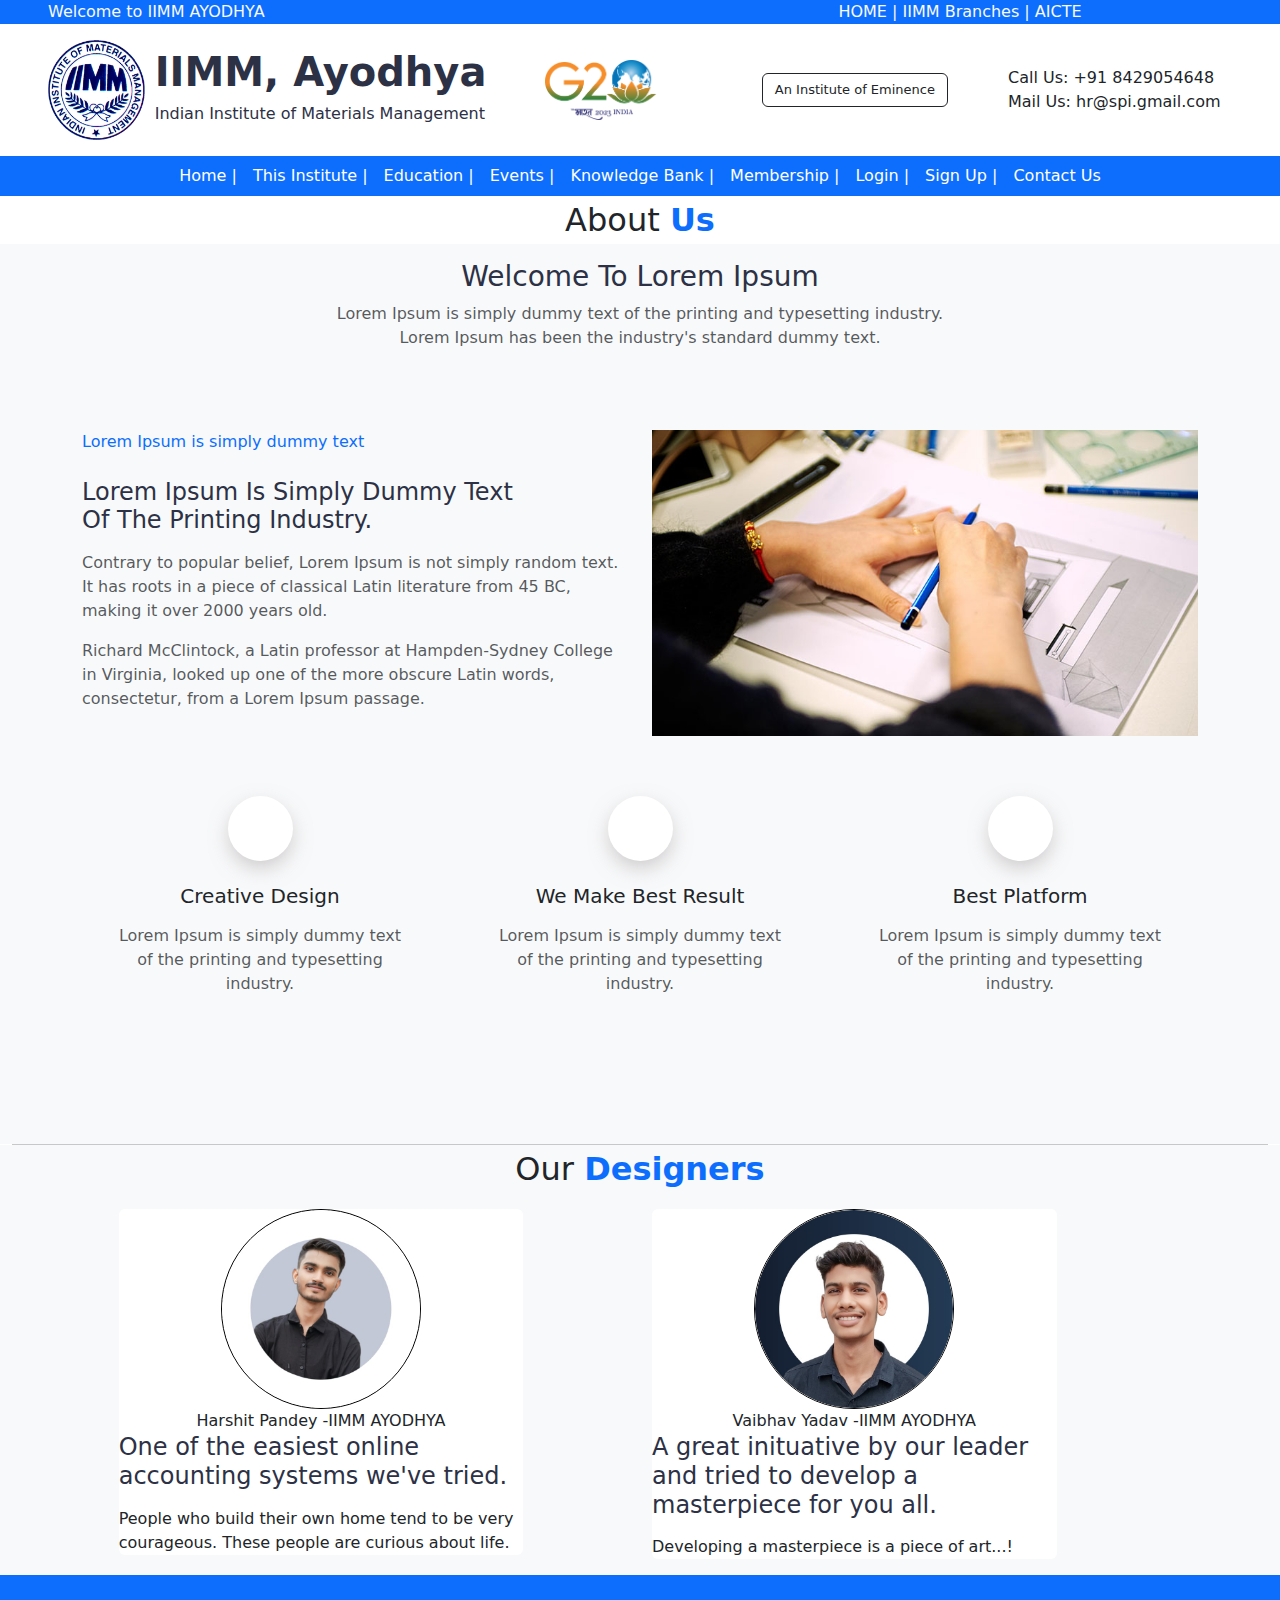
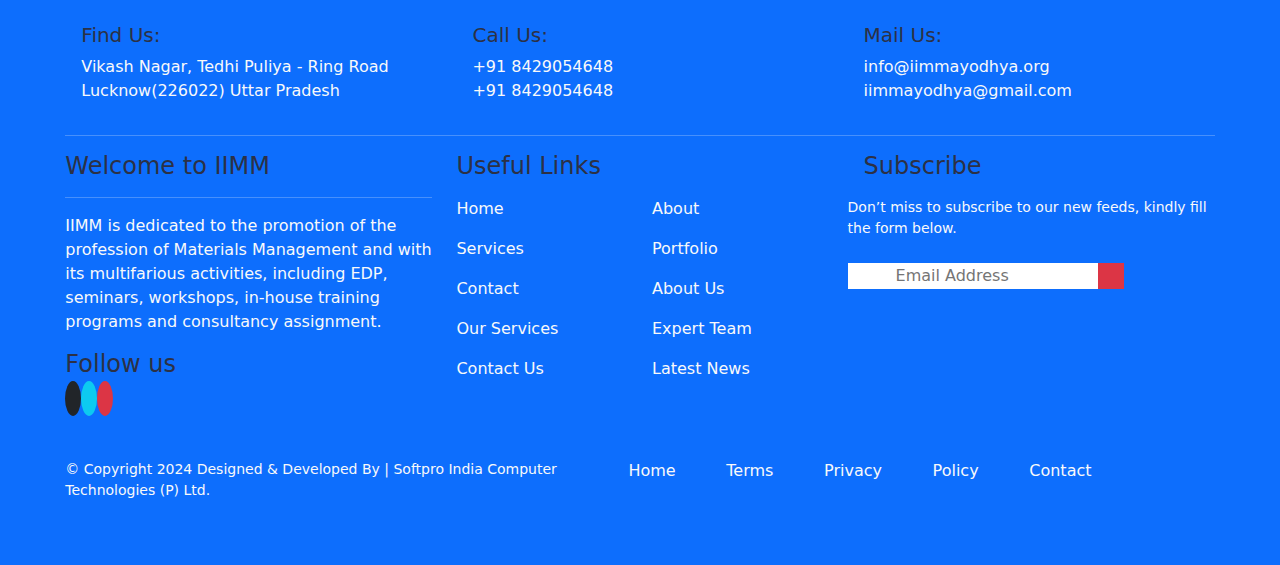
<file: about.html>
<!DOCTYPE html>
<html lang="en">
  <head>
    <meta charset="UTF-8" />
    <meta name="viewport" content="width=device-width, initial-scale=1.0" />
    <title>IIMM, Ayodhya || About</title>
    <link
      rel="shortcut icon"
      href="images/Logo-IIMM-1.png"
      type="image/x-icon"
    />
    <link href="css/bootstrap.css" rel="stylesheet" />
    <script src="js/bootstrap.bundle.js"></script>
    <!-- <link rel="stylesheet" type="text/css" href="css/style.css" /> -->
    
    <link
      rel="stylesheet"
      href="https://cdnjs.cloudflare.com/ajax/libs/font-awesome/6.6.0/css/all.min.css"
      integrity="sha512-Kc323vGBEqzTmouAECnVceyQqyqdsSiqLQISBL29aUW4U/M7pSPA/gEUZQqv1cwx4OnYxTxve5UMg5GT6L4JJg=="
      crossorigin="anonymous"
      referrerpolicy="no-referrer"
    />
    
    <style>
        h1, h2, h3, h4, h5, h6 {
          color: #2c3145;
      }
      a, a:hover, a:focus, a:active {
          text-decoration: none;
          outline: none;
      }
      ul {
          margin: 0;
          padding: 0;
          list-style: none;
      }
      
      .section_all {
          position: relative;
      /* <!--    padding-top: 30px;--> */
          padding-bottom: 80px;
          min-height: 100vh;
      }
      .section-title {
          font-weight: 700;
          text-transform: capitalize;
          letter-spacing: 1px;
      }
      
      .section-subtitle {
          letter-spacing: 0.4px;
          line-height: 28px;
          max-width: 550px;
      }
      
      .section-title-border {
          background-color: #000;
          height: 1 3px;
          width: 44px;
      }
      
      .section-title-border-white {
          background-color: #fff;
          height: 2px;
          width: 100px;
      }
      .text_custom {
          color: #00bd2a;
      }
      
      .about_icon i {
          font-size: 22px;
          height: 65px;
          width: 65px;
          line-height: 65px;
          display: inline-block;
          background: #fff;
          border-radius: 35px;
          color: #00bd2a;
          box-shadow: 0 8px 20px -2px rgba(158, 152, 153, 0.5);
      }
      
      .about_header_main .about_heading {
          max-width: 450px;
          font-size: 24px;
      }
      
      .about_icon span {
          position: relative;
          top: -10px;
      }
      
      .about_content_box_all {
          padding: 28px;
      }
      
      </style>
      

  </head>
  <body>
    <div class="container-fluid">
      <!-- header start -->
      <div class="row bg-primary text-light">
        <div class="col-sm-6 ps-5">Welcome to IIMM AYODHYA</div>
        <div class="col-sm-6 text-center">HOME | IIMM Branches | AICTE</div>
      </div>
      <!-- header end -->

      <!-- About and Name part start -->
      <div class="row align-items-center">
        <div class="col-sm-1 my-3 ps-5">
          <img src="images/Logo-IIMM-1.png" alt="logo" srcset="" height="100" />
        </div>
        <div class="col-sm-4 text-start mx-auto py-2 ps-5">
          <h1 style="font-weight: 700">IIMM, Ayodhya</h1>
          <h6>Indian Institute of Materials Management</h6>
        </div>
        <div class="col-sm-2 text-start">
          <img src="images/g20-logo.png" alt="G20" srcset="" height="60" />
        </div>
        <div class="col-sm-2 text-end">
          <button class="btn btn-outline-dark" style="font-size: small">
            <i class="fa-solid fa-award"></i> An Institute of Eminence
          </button>
        </div>
        <div class="col-sm-3 mx-auto ps-5">
          <span><i class="fa-solid fa-phone fa-bounce"></i> Call Us: +91 8429054648</span> <br />
          <span><i class="fa-solid fa-envelope fa-shake"></i> Mail Us: hr@spi.gmail.com</span>
        </div>
      </div>
      <!-- About and Name part End -->

      <!-- Navbar Start -->
      <div class="row">
        <div class="col-sm-12 p-0">
          <nav class="navbar p-0 navbar-expand-lg bg-body-tertiary">
            <div class="container-fluid bg-primary">
              <button
                class="navbar-toggler"
                type="button"
                data-bs-toggle="collapse"
                data-bs-target="#navbarNav"
                aria-controls="navbarNavAltMarkup"
                aria-expanded="false"
                aria-label="Toggle navigation"
              >
                <span class="navbar-toggler-icon"></span>
              </button>
              <div class="collapse navbar-collapse" id="navbarNav">
                <ul class="navbar-nav mx-auto">
                  <li class="nav-item">
                    <a
                      class="nav-link active text-white"
                      aria-current="page"
                      href="index.html"
                      >Home |</a
                    >
                  </li>
                  <li class="nav-ite">
                    <a class="nav-link active text-white" href="about.html"
                      >This Institute |</a
                    >
                  </li>
                  <li class="nav-item">
                    <a class="nav-link text-white" href="#">Education |</a>
                  </li>
                  <li class="nav-item">
                    <a class="nav-link text-white" href="#">Events |</a>
                  </li>
                  <li class="nav-item">
                    <a class="nav-link text-white" href="#">Knowledge Bank |</a>
                  </li>
                  <li class="nav-item">
                    <a class="nav-link text-white" href="#">Membership |</a>
                  </li>
                  <li class="nav-item">
                    <a class="nav-link text-white" href="login.html">Login |</a>
                  </li>
                  <li class="nav-item">
                    <a class="nav-link text-white" href="signup.html">Sign Up |</a>
                  </li>
                  <li class="nav-item">
                    <a class="nav-link text-white" href="contact.html">Contact Us </a>
                  </li>
                </ul>
              </div>
            </div>
          </nav>
        </div>
      </div>
      <!-- Navbar End -->

      <!-- About Section Start -->
      <div class="row">
        <div class="text-center fs-2">About <b class="text-primary">Us <i class="fa-solid fa-circle-info"></i></b></div>
        
        <section class="section_all bg-light" id="about">
                    <div class="container">
                        <div class="row mt-3">
                            <div class="col-lg-12">
                                <div class="section_title_all text-center">
                                    <h3 class="font-weight-bold">Welcome To <span class="text-custom">Lorem Ipsum</span></h3>
                                    <p class="section_subtitle mx-auto text-muted">Lorem Ipsum is simply dummy text of the printing and typesetting industry. <br/>Lorem Ipsum has been the industry's standard dummy text.</p>
                                    <div class="">
                                        <i class=""></i>
                                    </div>
                                </div>
                            </div>
                        </div>
        
                        <div class="row vertical_content_manage mt-5">
                            <div class="col-lg-6">
                                <div class="about_header_main mt-3">
                                    <div class="about_icon_box">
                                        <p class="text_custom text-primary font-weight-bold">Lorem Ipsum is simply dummy text</p>
                                    </div>
                                    <h4 class="about_heading text-capitalize font-weight-bold mt-4">Lorem Ipsum is simply dummy text of the printing industry.</h4>
                                    <p class="text-muted mt-3">Contrary to popular belief, Lorem Ipsum is not simply random text. It has roots in a piece of classical Latin literature from 45 BC, making it over 2000 years old.</p>
        
                                    <p class="text-muted mt-3"> Richard McClintock, a Latin professor at Hampden-Sydney College in Virginia, looked up one of the more obscure Latin words, consectetur, from a Lorem Ipsum passage.</p>
                                </div>
                            </div>
                            <div class="col-lg-6">
                                <div class="img_about mt-3">
                                    <img src="images/About-us.jpg" alt="" class="img-fluid mx-auto d-block">
                                </div>
                            </div>
                        </div>
        
                        <div class="row mt-3">
                            <div class="col-lg-4">
                                <div class="about_content_box_all mt-3">
                                    <div class="about_detail text-center">
                                        <div class="about_icon">
                                            <i class="fas fa-pencil-alt text-primary"></i>
                                        </div>
                                        <h5 class="text-dark text-capitalize mt-3 font-weight-bold">Creative Design</h5>
                                        <p class="edu_desc mt-3 mb-0 text-muted">Lorem Ipsum is simply dummy text of the printing and typesetting industry. </p>
                                    </div>
                                </div>
                            </div>
        
                            <div class="col-lg-4">
                                <div class="about_content_box_all mt-3">
                                    <div class="about_detail text-center">
                                        <div class="about_icon">
                                            <i class="fab fa-angellist text-primary"></i>
                                        </div>
                                        <h5 class="text-dark text-capitalize mt-3 font-weight-bold">We make Best Result</h5>
                                        <p class="edu_desc mb-0 mt-3 text-muted">Lorem Ipsum is simply dummy text of the printing and typesetting industry. </p>
                                    </div>
                                </div>
                            </div>
        
                            <div class="col-lg-4">
                                <div class="about_content_box_all mt-3">
                                    <div class="about_detail text-center">
                                        <div class="about_icon">
                                            <i class="fas fa-paper-plane text-primary"></i>
                                        </div>
                                        <h5 class="text-dark text-capitalize mt-3 font-weight-bold">best platform </h5>
                                        <p class="edu_desc mb-0 mt-3 text-muted">Lorem Ipsum is simply dummy text of the printing and typesetting industry. </p>
                                    </div>
                                </div>
                            </div>
                        </div>
                    </div>
                </section>
        </div>
        <hr class="p-0 m-0">
        <!--Start Card -->
            <div class="row bg-light">
                <div class="col-sm-12 text-center"><span class="fs-2">Our <b class="text-primary">Designers</b></span></div>
                <div class="col-sm-10 my-3 mx-auto">
                <div class="row">
                <div class="col-sm-6">
            <div class="owl-item active" style="width: 404.667px; margin-right: 10px;">
                <div class="card border-0">
                    <i class="fa fa-quote-right"></i>
                    <div class="client-info text-center">
                        <img src="images/propic1.png" style="max-height:200px;max-width:200px;border-radius:50%; border:1px solid black;" alt="" class="img-fluid">
                        <div class="testionial-author">Harshit Pandey -IIMM AYODHYA</div>
                    </div>
                    <div class="card-title">
                        <h4>One of the easiest online accounting systems we've tried.</h4>
                    </div>
        
                    <div class="card-text">
                        People who build their own home tend to be very courageous. These people are curious about life.
                    </div>
                </div>
            </div>
            </div>
                <!-- Card 2 Start-->
            <div class="col-sm-6">
            <div class="owl-item active" style="width: 404.667px; margin-right: 10px;">
                <div class="card border-0">
                    <i class="fa fa-quote-right"></i>
                    <div class="client-info text-center">
                        <img src="images/vydv.jpg" style="max-height:200px;max-width:200px;  border-radius:50%; border:1px solid black;" alt="" class="img-fluid">
                        <div class="testionial-author">Vaibhav Yadav -IIMM AYODHYA</div>
                    </div>
                    <div class="card-title">
                        <h4>A great inituative by our leader and tried to develop a masterpiece for you all. </h4>
                    </div>
        
                    <div class="card-text">
                        Developing a masterpiece is a piece of art...!
                    </div>
                </div>
                </div>
                   </div>
               </div>
            </div>
                <!-- Card 2 End-->
        </div>
        <!--End Card -->
      <!-- About Section End -->
    

      <!-- Footer Start -->
      <div class="row bg-primary text-light py-5">
        <div class="col-sm-11 mx-auto">
          <div class="row">
            <div class="col-sm-4 d-flex">
              <i class="fa-solid fa-location-dot fs-1 px-2"></i>
              <div>
                <h5>Find Us:</h5>
                <p>
                  Vikash Nagar, Tedhi Puliya - Ring Road Lucknow(226022) Uttar
                  Pradesh
                </p>
              </div>
            </div>

            <div class="col-sm-4 d-flex">
              <i class="fa fa-phone fs-1 px-2"></i>
              <div>
                <h5>Call Us:</h5>
                <p class="my-0">+91 8429054648</p>
                <p class="my-0">+91 8429054648</p>
              </div>
            </div>

            <div class="col-sm-4 d-flex">
              <i class="fa fa-envelope-open fs-1 px-2"></i>
              <div>
                <h5>Mail Us:</h5>
                <p class="my-0">info@iimmayodhya.org</p>
                <p class="my-0">iimmayodhya@gmail.com</p>
              </div>
            </div>
          </div>
          <hr class="hr" />

          <div class="row">
            <div class="col-sm-4">
              <h4>Welcome to IIMM</h4>
              <hr />
              <p class="text-justify">
                IIMM is dedicated to the promotion of the profession of
                Materials Management and with its multifarious activities,
                including EDP, seminars, workshops, in-house training programs
                and consultancy assignment.
              </p>

              <h4>Follow us</h4>
              <i class="fa-brands fa-facebook rounded-circle bg-dark p-2"></i>
              <i class="fa-brands fa-twitter rounded-circle bg-info p-2"></i>
              <i class="fa-brands fa-google rounded-circle bg-danger p-2"></i>
            </div>

            <div class="col-sm-4">
              <h4>Useful Links</h4>
              <div class="row">
                <div class="col-sm-6">
                  <ul class="list-unstyled">
                    <li class="py-2">
                      <a href="#" class="text-light">Home</a>
                    </li>
                    <li class="py-2">
                      <a href="#" class="text-light">Services</a>
                    </li>
                    <li class="py-2">
                      <a href="#" class="text-light">Contact</a>
                    </li>
                    <li class="py-2">
                      <a href="#" class="text-light">Our Services</a>
                    </li>
                    <li class="py-2">
                      <a href="#" class="text-light">Contact Us</a>
                    </li>
                  </ul>
                </div>
                <div class="col-sm-6">
                  <ul class="list-unstyled">
                    <li class="py-2">
                      <a href="#" class="text-light">About</a>
                    </li>
                    <li class="py-2">
                      <a href="#" class="text-light">Portfolio</a>
                    </li>
                    <li class="py-2">
                      <a href="#" class="text-light">About Us</a>
                    </li>
                    <li class="py-2">
                      <a href="#" class="text-light">Expert Team</a>
                    </li>
                    <li class="py-2">
                      <a href="#" class="text-light">Latest News</a>
                    </li>
                  </ul>
                </div>
              </div>
            </div>

            <div class="col-sm-4">
              <h4 class="ps-3">Subscribe</h4>
              <p class="small py-2">
                Don’t miss to subscribe to our new feeds, kindly fill the form
                below.
              </p>
              <div class="d-flex">
                <input
                  type="text"
                  class="rounded-0 border border-0 ps-5"
                  placeholder="Email Address"
                />
                <button class="btn btn-danger rounded-0">
                  <i class="fa-brands fa-telegram"></i>
                </button>
              </div>
            </div>
          </div>

          <div class="row pt-5">
            <div class="col-sm-11">
              <div class="row">
                <div class="col-sm-6">
                  <p class="small">
                    © Copyright 2024 Designed & Developed By | Softpro India
                    Computer Technologies (P) Ltd.
                  </p>
                </div>
                <div class="col-sm-6">
                  <ul class="d-flex list-unstyled justify-content-around">
                    <li><a href="#" class="text-light">Home</a></li>
                    <li><a href="#" class="text-light">Terms</a></li>
                    <li><a href="#" class="text-light">Privacy</a></li>
                    <li><a href="#" class="text-light">Policy</a></li>
                    <li><a href="#" class="text-light">Contact</a></li>
                  </ul>
                </div>
              </div>
            </div>
          </div>
        </div>
      </div>
      <!-- Footer End -->
      
    
    </div>
      <script src="js/script.js"></script>
  </body>
</html>
</file>
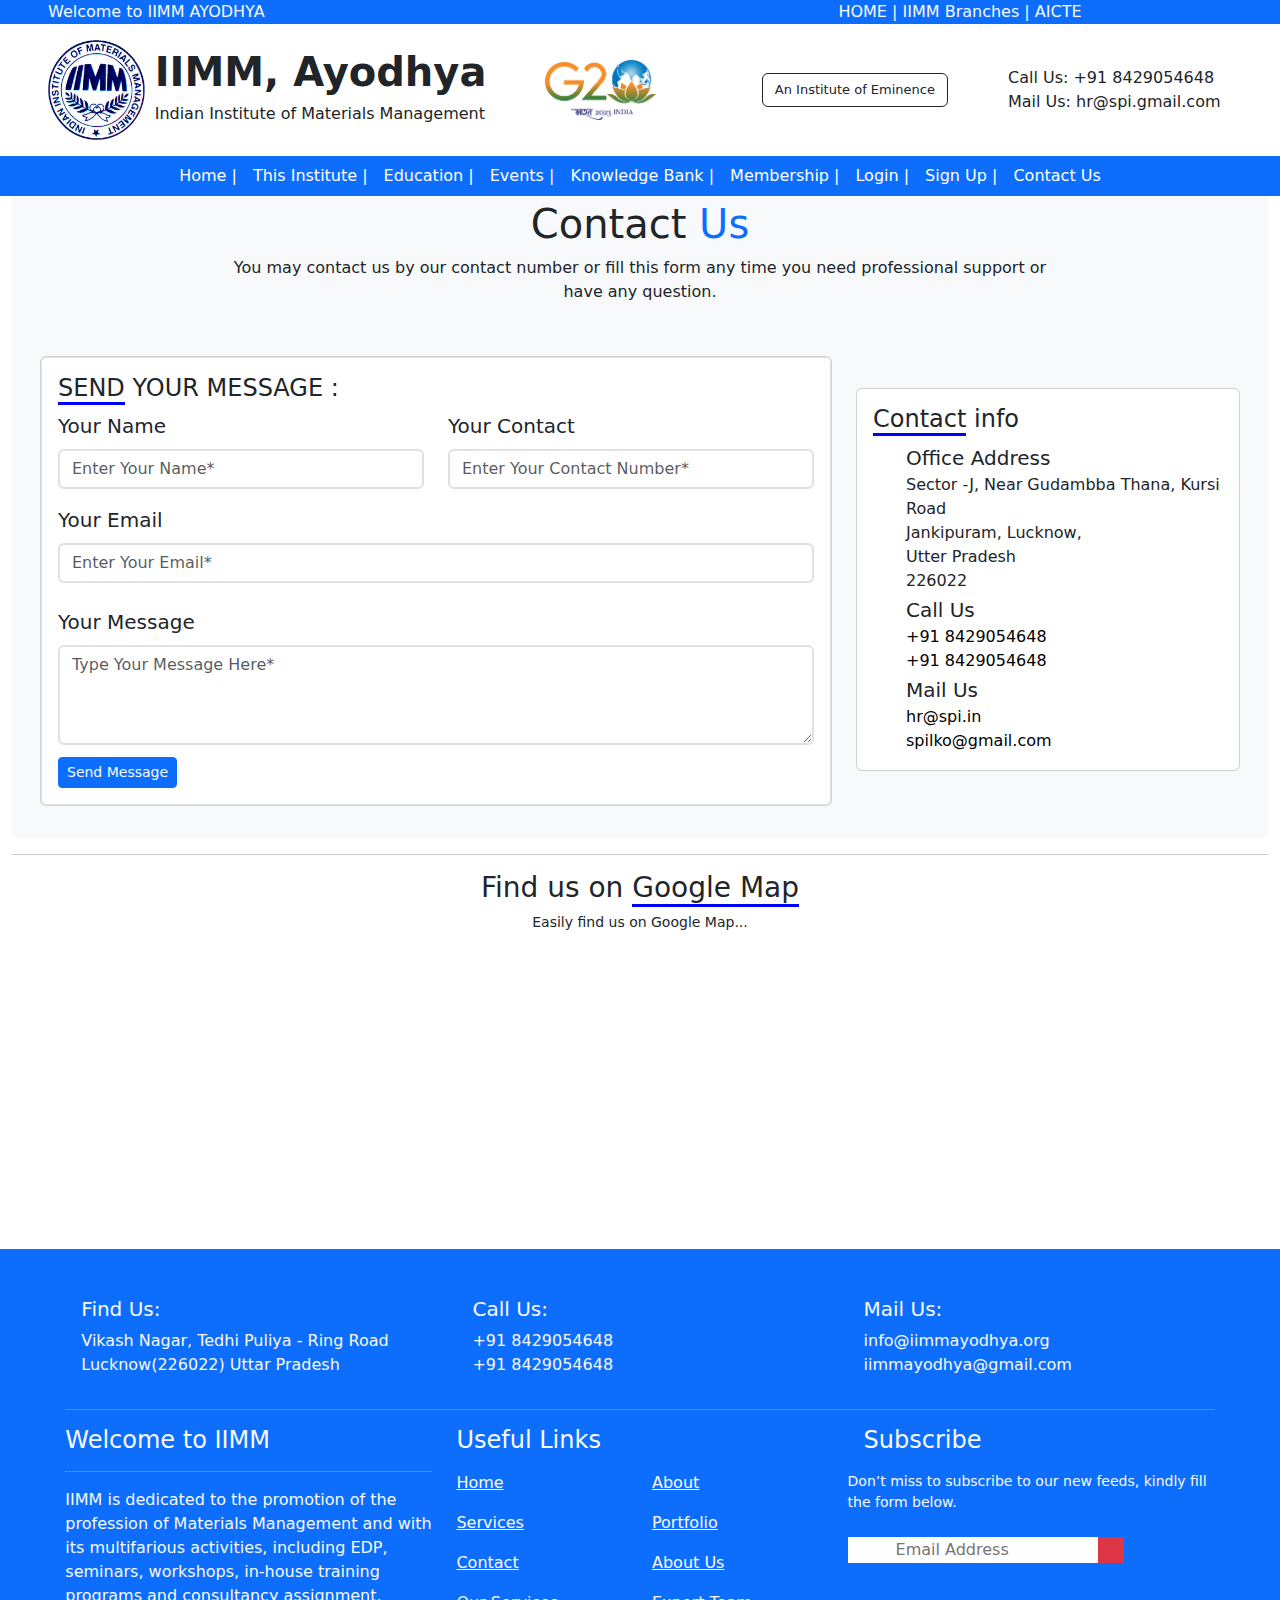
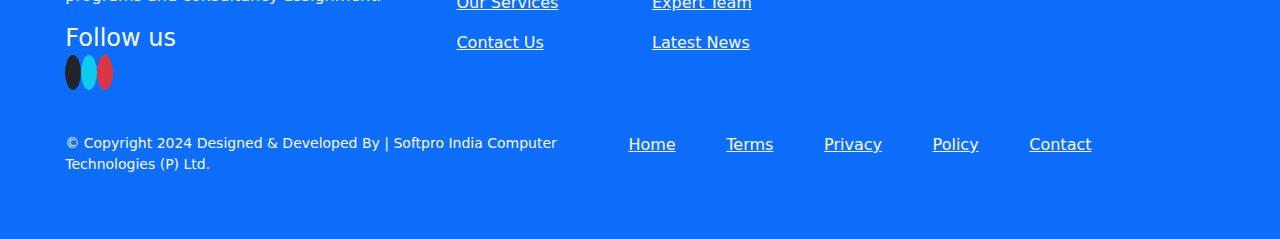
<file: contact.html>
<!DOCTYPE html>
<html lang="en">
  <head>
    <meta charset="UTF-8" />
    <meta name="viewport" content="width=device-width, initial-scale=1.0" />
    <title>IIMM, Ayodhya || Contact</title>
    <link
      rel="shortcut icon"
      href="images/Logo-IIMM-1.png"
      type="image/x-icon"
    />
    <link href="css/bootstrap.css" rel="stylesheet" />
    <script src="js/bootstrap.bundle.js"></script>
    <!-- <link rel="stylesheet" type="text/css" href="css/style.css" /> -->
    
    <link
      rel="stylesheet"
      href="https://cdnjs.cloudflare.com/ajax/libs/font-awesome/6.6.0/css/all.min.css"
      integrity="sha512-Kc323vGBEqzTmouAECnVceyQqyqdsSiqLQISBL29aUW4U/M7pSPA/gEUZQqv1cwx4OnYxTxve5UMg5GT6L4JJg=="
      crossorigin="anonymous"
      referrerpolicy="no-referrer"
    />
    <style>
        .icon{
        color:black;
        transition-duration:1s;
        }
        .icon:hover{
        color:#d50000;
        transform: translateY(15px);
        transition: all 1s;
        }
        .icon1{
        margin-left:10px;
        margin-right:20px;
        }
    </style>
  </head>
  <body>
    <div class="container-fluid">
      <!-- header start -->
      <div class="row bg-primary text-light">
        <div class="col-sm-6 ps-5">Welcome to IIMM AYODHYA</div>
        <div class="col-sm-6 text-center">HOME | IIMM Branches | AICTE</div>
      </div>
      <!-- header end -->

      <!-- About and Name part start -->
      <div class="row align-items-center">
        <div class="col-sm-1 my-3 ps-5">
          <img src="images/Logo-IIMM-1.png" alt="logo" srcset="" height="100" />
        </div>
        <div class="col-sm-4 text-start mx-auto py-2 ps-5">
          <h1 style="font-weight: 700">IIMM, Ayodhya</h1>
          <h6>Indian Institute of Materials Management</h6>
        </div>
        <div class="col-sm-2 text-start">
          <img src="images/g20-logo.png" alt="G20" srcset="" height="60" />
        </div>
        <div class="col-sm-2 text-end">
          <button class="btn btn-outline-dark" style="font-size: small">
            <i class="fa-solid fa-award"></i> An Institute of Eminence
          </button>
        </div>
        <div class="col-sm-3 mx-auto ps-5">
          <span><i class="fa-solid fa-phone fa-bounce"></i> Call Us: +91 8429054648</span> <br />
          <span><i class="fa-solid fa-envelope fa-shake"></i> Mail Us: hr@spi.gmail.com</span>
        </div>
      </div>
      <!-- About and Name part End -->

      <!-- Navbar Start -->
      <div class="row">
        <div class="col-sm-12 p-0">
          <nav class="navbar p-0 navbar-expand-lg bg-body-tertiary">
            <div class="container-fluid bg-primary">
              <button
                class="navbar-toggler"
                type="button"
                data-bs-toggle="collapse"
                data-bs-target="#navbarNav"
                aria-controls="navbarNavAltMarkup"
                aria-expanded="false"
                aria-label="Toggle navigation"
              >
                <span class="navbar-toggler-icon"></span>
              </button>
              <div class="collapse navbar-collapse" id="navbarNav">
                <ul class="navbar-nav mx-auto">
                  <li class="nav-item">
                    <a
                      class="nav-link active text-white"
                      aria-current="page"
                      href="index.html"
                      >Home |</a
                    >
                  </li>
                  <li class="nav-ite">
                    <a class="nav-link active text-white" href="about.html"
                      >This Institute |</a
                    >
                  </li>
                  <li class="nav-item">
                    <a class="nav-link text-white" href="#">Education |</a>
                  </li>
                  <li class="nav-item">
                    <a class="nav-link text-white" href="#">Events |</a>
                  </li>
                  <li class="nav-item">
                    <a class="nav-link text-white" href="#">Knowledge Bank |</a>
                  </li>
                  <li class="nav-item">
                    <a class="nav-link text-white" href="#">Membership |</a>
                  </li>
                  <li class="nav-item">
                    <a class="nav-link text-white" href="login.html">Login |</a>
                  </li>
                  <li class="nav-item">
                    <a class="nav-link text-white" href="signup.html">Sign Up |</a>
                  </li>
                  <li class="nav-item">
                    <a class="nav-link text-white" href="contact.html">Contact Us </a>
                  </li>
                </ul>
              </div>
            </div>
          </nav>
        </div>
      </div>
      <!-- Navbar End -->

          <!-- Heading Start -->
    <div class="container-fluid">
        <div class="row p-1 bg-light">
                    <div class="col-lg-12">
                        <h1 class="text-center">Contact <span class="text-primary">Us<i class="fa-solid fa-location-dot"></i></span></h1>
                        <p class="text-center">You may contact us by our contact number or fill this form any time you need professional support or<br> have any question.</p>
                    </div>
        </div>
        <!-- Heading End -->
        <!-- Contact Form Start -->
        <div class="row bg-light p-3">
            <div class="col-sm-6 col-md-6 col-lg-8 mb-3 my-3">
                <div class="card">
          <div class="card-body form-control">
              <h4 class="card-title txt-mycolor"><span style="border-bottom: 3px solid blue;">SEND</span> YOUR MESSAGE :</h4>
                <form method="post">
                   
                <div class="row">
                    <div class="col-sm">
                        <label for="a1" class="form-label fs-5">Your Name</label>
                        <input type="text" name="name" id="a1" class="form-control border  border-2" title="Enter Your Name(Only valid name acceptable.)" required placeholder="Enter Your Name*"/>
                    </div>
                     <div class="col-sm ">
                        <label for="a2" class="form-label fs-5" >Your Contact</label>
                        <input type="number" name="mobile" id="a2" title="Your Valid Number" required placeholder="Enter Your Contact Number*" class="form-control border border-2"/>
                     </div>
                </div>
                <div class="row my-3">
                    <div class="col-sm ">
                    <label for="a3" class="form-label fs-5" >Your Email</label>
                    <input type="email" name="email" id="a3" title="Your Valid Email" required placeholder="Enter Your Email*" class="form-control border border-2"/>
                    </div>
                </div>
                <div class="row ">
                    <div class="col-sm py-2">
                    <label for="a4" class="form-label fs-5" >Your Message</label>
                    <textarea type="text" name="msg" id="a4" title="Please fill out this field." style="min-height:100px;" required placeholder="Type Your Message Here*" class="form-control border border-2"></textarea>
                    </div>
                </div>
                <input type="submit" value="Send Message" class="btn mt-1 btn-sm text-light btn-primary" >
            </form>
            </div>
                </div>
            </div>
            <div class="col-sm-6 col-md-6 col-lg-4 mt-5">
                <div class="card">
        
          <div class="card-body">
            <h4 class="card-title p-0 txt-mycolor"><span style="border-bottom: 3px solid blue;">Contact</span><span> info </span><i class="fa-solid fa-location"></i></h4>
              <div class="card-text">
             <table>
              <tr>
                 <td><b class="txt-mycolor fs-2"><i class="fa-solid fa-location-dot icon1"></i></b></td>
                 <td><p class="txt-mycolor fs-5 p-0 m-0">Office Address</p>Sector -J, Near Gudambba Thana, Kursi Road<br> Jankipuram, Lucknow,<br> Utter Pradesh<br>226022</td>
             </tr>
                 <tr>
                     <td><b class="txt-mycolor fs-2" ><i class="fa-solid fa-phone icon1"></i></b></td>
                     <td><p class="txt-mycolor fs-5 p-0 m-0">Call Us</p>
                     <a href="tel:+91 8429054648" style="text-decoration:none;" class="icon">+91 8429054648</a><br>
                     <a href="tel:+91 8429054648" style="text-decoration:none;" class="icon">+91 8429054648</a>
                     </td>
                 </tr>
                 <tr>
                     <td><b class="txt-mycolor fs-2" ><i class="fa-solid fa-envelope icon1"></i></b></td>
                     <td><p class="txt-mycolor fs-5 p-0 m-0">Mail Us</p>
                     <a href="mailto:harshitpandey2620@gmail.com" style="text-decoration:none;" class="icon">hr@spi.in</a><br>
                         <a href="mailto:harshitpandey2620@gmail.com" style="text-decoration:none;" class="icon">spilko@gmail.com</a>
                     </td>
                 </tr>
             </table>
                  </div>
          </div>
        </div>
            </div>
        </div>
        <!-- Contact Form End -->
        <!-- MAP start -->
        <div class="row map text-center my-3">
            <hr>
            <h3>Find us on <span style="border-bottom:3px solid blue;" class="txt-mycolor"> Google Map </span></h3>
            <small>Easily find us on Google Map...</small>           
          <iframe src="https://www.google.com/maps/embed?pb=!1m18!1m12!1m3!1d1779.0069954740495!2d80.94813329071616!3d26.90305107542605!2m3!1f0!2f0!3f0!3m2!1i1024!2i768!4f13.1!3m3!1m2!1s0x399957cc00000043%3A0xe946d5cb9b782188!2sSoftpro%20India%20Computer%20Technologies%20Pvt%20Ltd!5e0!3m2!1sen!2sin!4v1728021828596!5m2!1sen!2sin" width="100%" height="300px" style="border:0;" allowfullscreen="" loading="lazy" referrerpolicy="no-referrer-when-downgrade"></iframe>
        </div>
            </div>
        <!-- MAP end -->
        
        <!-- contact end -->

      <!-- Footer Start -->
      <div class="row bg-primary text-light py-5">
        <div class="col-sm-11 mx-auto">
          <div class="row">
            <div class="col-sm-4 d-flex">
              <i class="fa-solid fa-location-dot fs-1 px-2"></i>
              <div>
                <h5>Find Us:</h5>
                <p>
                  Vikash Nagar, Tedhi Puliya - Ring Road Lucknow(226022) Uttar
                  Pradesh
                </p>
              </div>
            </div>

            <div class="col-sm-4 d-flex">
              <i class="fa fa-phone fs-1 px-2"></i>
              <div>
                <h5>Call Us:</h5>
                <p class="my-0">+91 8429054648</p>
                <p class="my-0">+91 8429054648</p>
              </div>
            </div>

            <div class="col-sm-4 d-flex">
              <i class="fa fa-envelope-open fs-1 px-2"></i>
              <div>
                <h5>Mail Us:</h5>
                <p class="my-0">info@iimmayodhya.org</p>
                <p class="my-0">iimmayodhya@gmail.com</p>
              </div>
            </div>
          </div>
          <hr class="hr" />

          <div class="row">
            <div class="col-sm-4">
              <h4>Welcome to IIMM</h4>
              <hr />
              <p class="text-justify">
                IIMM is dedicated to the promotion of the profession of
                Materials Management and with its multifarious activities,
                including EDP, seminars, workshops, in-house training programs
                and consultancy assignment.
              </p>

              <h4>Follow us</h4>
              <i class="fa-brands fa-facebook rounded-circle bg-dark p-2"></i>
              <i class="fa-brands fa-twitter rounded-circle bg-info p-2"></i>
              <i class="fa-brands fa-google rounded-circle bg-danger p-2"></i>
            </div>

            <div class="col-sm-4">
              <h4>Useful Links</h4>
              <div class="row">
                <div class="col-sm-6">
                  <ul class="list-unstyled">
                    <li class="py-2">
                      <a href="#" class="text-light">Home</a>
                    </li>
                    <li class="py-2">
                      <a href="#" class="text-light">Services</a>
                    </li>
                    <li class="py-2">
                      <a href="#" class="text-light">Contact</a>
                    </li>
                    <li class="py-2">
                      <a href="#" class="text-light">Our Services</a>
                    </li>
                    <li class="py-2">
                      <a href="#" class="text-light">Contact Us</a>
                    </li>
                  </ul>
                </div>
                <div class="col-sm-6">
                  <ul class="list-unstyled">
                    <li class="py-2">
                      <a href="#" class="text-light">About</a>
                    </li>
                    <li class="py-2">
                      <a href="#" class="text-light">Portfolio</a>
                    </li>
                    <li class="py-2">
                      <a href="#" class="text-light">About Us</a>
                    </li>
                    <li class="py-2">
                      <a href="#" class="text-light">Expert Team</a>
                    </li>
                    <li class="py-2">
                      <a href="#" class="text-light">Latest News</a>
                    </li>
                  </ul>
                </div>
              </div>
            </div>

            <div class="col-sm-4">
              <h4 class="ps-3">Subscribe</h4>
              <p class="small py-2">
                Don’t miss to subscribe to our new feeds, kindly fill the form
                below.
              </p>
              <div class="d-flex">
                <input
                  type="text"
                  class="rounded-0 border border-0 ps-5"
                  placeholder="Email Address"
                />
                <button class="btn btn-danger rounded-0">
                  <i class="fa-brands fa-telegram"></i>
                </button>
              </div>
            </div>
          </div>

          <div class="row pt-5">
            <div class="col-sm-11">
              <div class="row">
                <div class="col-sm-6">
                  <p class="small">
                    © Copyright 2024 Designed & Developed By | Softpro India
                    Computer Technologies (P) Ltd.
                  </p>
                </div>
                <div class="col-sm-6">
                  <ul class="d-flex list-unstyled justify-content-around">
                    <li><a href="#" class="text-light">Home</a></li>
                    <li><a href="#" class="text-light">Terms</a></li>
                    <li><a href="#" class="text-light">Privacy</a></li>
                    <li><a href="#" class="text-light">Policy</a></li>
                    <li><a href="#" class="text-light">Contact</a></li>
                  </ul>
                </div>
              </div>
            </div>
          </div>
        </div>
      </div>
      <!-- Footer End -->
      
    
    </div>
      <script src="js/script.js"></script>
  </body>
</html>
</file>
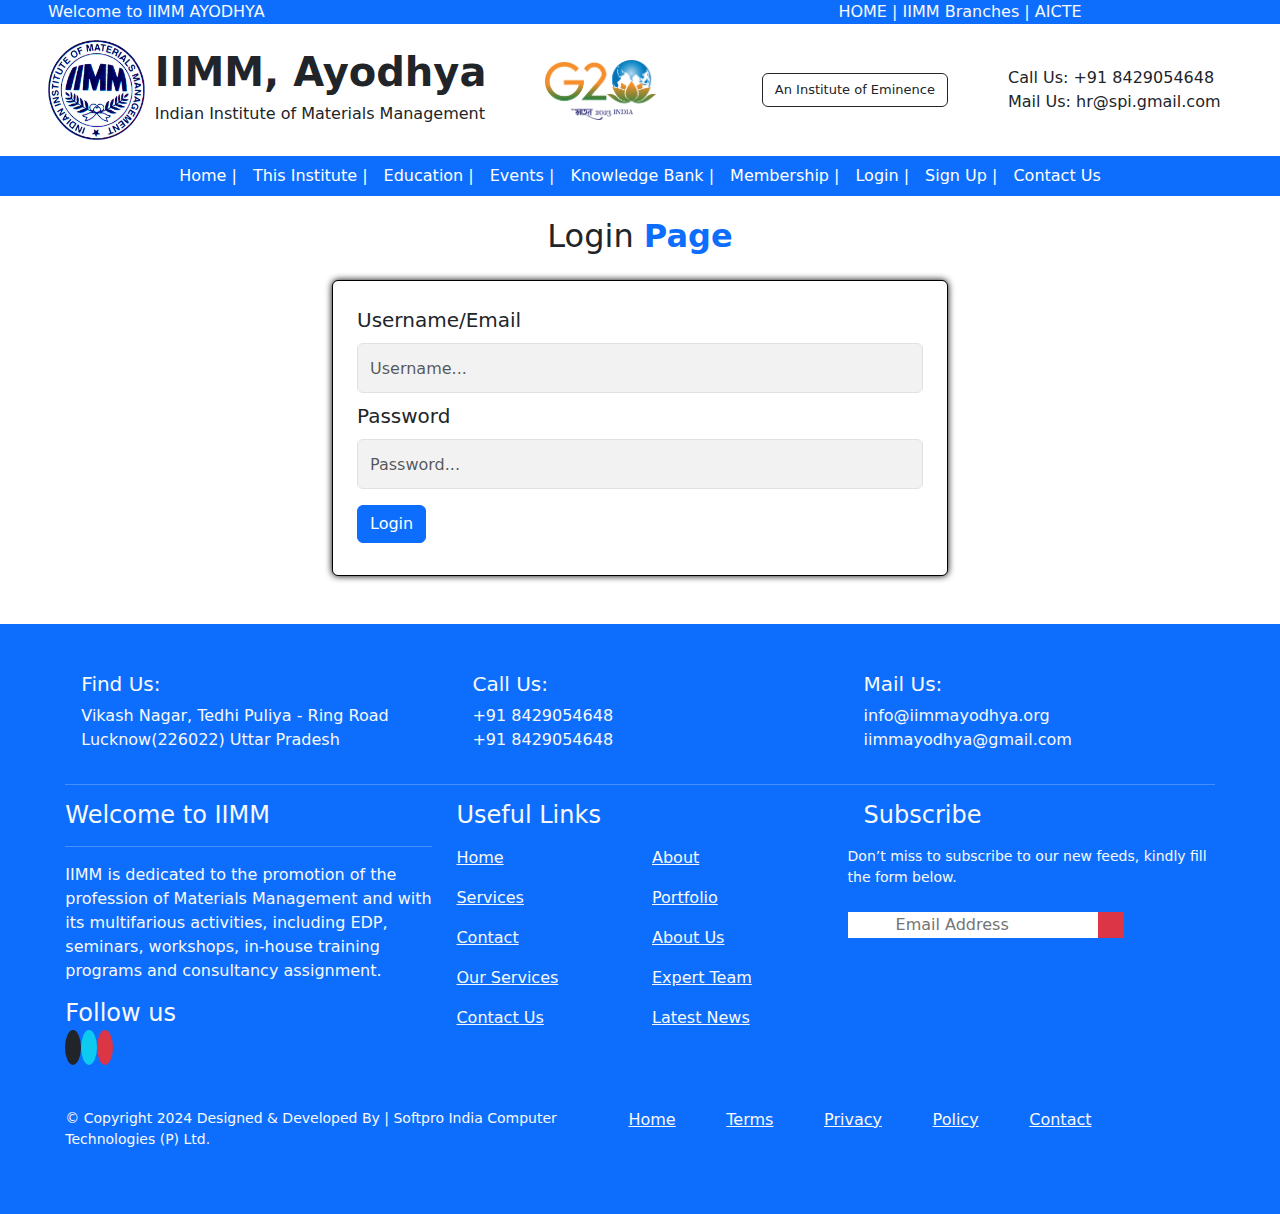
<file: login.html>
<!DOCTYPE html>
<html lang="en">
  <head>
    <meta charset="UTF-8" />
    <meta name="viewport" content="width=device-width, initial-scale=1.0" />
    <title>IIMM, Ayodhya || Login</title>
    <link
      rel="shortcut icon"
      href="images/Logo-IIMM-1.png"
      type="image/x-icon"
    />
    <link href="css/bootstrap.css" rel="stylesheet" />
    <script src="js/bootstrap.bundle.js"></script>
    <!-- <link rel="stylesheet" type="text/css" href="css/style.css" /> -->
    
    <link
      rel="stylesheet"
      href="https://cdnjs.cloudflare.com/ajax/libs/font-awesome/6.6.0/css/all.min.css"
      integrity="sha512-Kc323vGBEqzTmouAECnVceyQqyqdsSiqLQISBL29aUW4U/M7pSPA/gEUZQqv1cwx4OnYxTxve5UMg5GT6L4JJg=="
      crossorigin="anonymous"
      referrerpolicy="no-referrer"
    />
    <style>
      .form-control{
      height:50px;
      background:#f2f2f2;
      }
      .cls{
      border:1px solid black;
      box-shadow: 0px 0px 7px black;
      transition: all 1s;
      }
  </style>
  </head>
  <body>
    <div class="container-fluid">
      <!-- header start -->
      <div class="row bg-primary text-light">
        <div class="col-sm-6 ps-5">Welcome to IIMM AYODHYA</div>
        <div class="col-sm-6 text-center">HOME | IIMM Branches | AICTE</div>
      </div>
      <!-- header end -->

      <!-- About and Name part start -->
      <div class="row align-items-center">
        <div class="col-sm-1 my-3 ps-5">
          <img src="images/Logo-IIMM-1.png" alt="logo" srcset="" height="100" />
        </div>
        <div class="col-sm-4 text-start mx-auto py-2 ps-5">
          <h1 style="font-weight: 700">IIMM, Ayodhya</h1>
          <h6>Indian Institute of Materials Management</h6>
        </div>
        <div class="col-sm-2 text-start">
          <img src="images/g20-logo.png" alt="G20" srcset="" height="60" />
        </div>
        <div class="col-sm-2 text-end">
          <button class="btn btn-outline-dark" style="font-size: small">
            <i class="fa-solid fa-award"></i> An Institute of Eminence
          </button>
        </div>
        <div class="col-sm-3 mx-auto ps-5">
          <span><i class="fa-solid fa-phone fa-bounce"></i> Call Us: +91 8429054648</span> <br />
          <span><i class="fa-solid fa-envelope fa-shake"></i> Mail Us: hr@spi.gmail.com</span>
        </div>
      </div>
      <!-- About and Name part End -->

      <!-- Navbar Start -->
      <div class="row">
        <div class="col-sm-12 p-0">
          <nav class="navbar p-0 navbar-expand-lg bg-body-tertiary">
            <div class="container-fluid bg-primary">
              <button
                class="navbar-toggler"
                type="button"
                data-bs-toggle="collapse"
                data-bs-target="#navbarNav"
                aria-controls="navbarNavAltMarkup"
                aria-expanded="false"
                aria-label="Toggle navigation"
              >
                <span class="navbar-toggler-icon"></span>
              </button>
              <div class="collapse navbar-collapse" id="navbarNav">
                <ul class="navbar-nav mx-auto">
                  <li class="nav-item">
                    <a
                      class="nav-link active text-white"
                      aria-current="page"
                      href="index.html"
                      >Home |</a
                    >
                  </li>
                  <li class="nav-ite">
                    <a class="nav-link active text-white" href="about.html"
                      >This Institute |</a
                    >
                  </li>
                  <li class="nav-item">
                    <a class="nav-link text-white" href="#">Education |</a>
                  </li>
                  <li class="nav-item">
                    <a class="nav-link text-white" href="#">Events |</a>
                  </li>
                  <li class="nav-item">
                    <a class="nav-link text-white" href="#">Knowledge Bank |</a>
                  </li>
                  <li class="nav-item">
                    <a class="nav-link text-white" href="#">Membership |</a>
                  </li>
                  <li class="nav-item">
                    <a class="nav-link text-white" href="login.html">Login |</a>
                  </li>
                  <li class="nav-item">
                    <a class="nav-link text-white" href="signup.html">Sign Up |</a>
                  </li>
                  <li class="nav-item">
                    <a class="nav-link text-white" href="contact.html">Contact Us </a>
                  </li>
                </ul>
              </div>
            </div>
          </nav>
        </div>
      </div>
      <!-- Navbar End -->

      <!-- Login Section Start -->

    <div class="text-center mt-3 fs-2">
        Login <b class="text-primary">Page <i class="fa-solid fa-user"></i></b>
    </div>
    <div class="row mt-1 mb-5">
        <div class="col-sm-6 mx-auto">
            <div class="card cls mt-3 p-4 fs-5">
           <form method="post">               
                Username/Email
               <input type="email" name="email" placeholder="Username..." class="form-control my-2">
               Password
               <input type="password" name="passwd" placeholder="Password..." class="form-control my-2">
    
               <input type="submit" value="Login" class="btn btn-primary ico2 my-2">
           </form>
                </div>
        </div>
    </div>
    
      <!-- Login Section End -->

      <!-- Footer Start -->
      <div class="row bg-primary text-light py-5">
        <div class="col-sm-11 mx-auto">
          <div class="row">
            <div class="col-sm-4 d-flex">
              <i class="fa-solid fa-location-dot fs-1 px-2"></i>
              <div>
                <h5>Find Us:</h5>
                <p>
                  Vikash Nagar, Tedhi Puliya - Ring Road Lucknow(226022) Uttar
                  Pradesh
                </p>
              </div>
            </div>

            <div class="col-sm-4 d-flex">
              <i class="fa fa-phone fs-1 px-2"></i>
              <div>
                <h5>Call Us:</h5>
                <p class="my-0">+91 8429054648</p>
                <p class="my-0">+91 8429054648</p>
              </div>
            </div>

            <div class="col-sm-4 d-flex">
              <i class="fa fa-envelope-open fs-1 px-2"></i>
              <div>
                <h5>Mail Us:</h5>
                <p class="my-0">info@iimmayodhya.org</p>
                <p class="my-0">iimmayodhya@gmail.com</p>
              </div>
            </div>
          </div>
          <hr class="hr" />

          <div class="row">
            <div class="col-sm-4">
              <h4>Welcome to IIMM</h4>
              <hr />
              <p class="text-justify">
                IIMM is dedicated to the promotion of the profession of
                Materials Management and with its multifarious activities,
                including EDP, seminars, workshops, in-house training programs
                and consultancy assignment.
              </p>

              <h4>Follow us</h4>
              <i class="fa-brands fa-facebook rounded-circle bg-dark p-2"></i>
              <i class="fa-brands fa-twitter rounded-circle bg-info p-2"></i>
              <i class="fa-brands fa-google rounded-circle bg-danger p-2"></i>
            </div>

            <div class="col-sm-4">
              <h4>Useful Links</h4>
              <div class="row">
                <div class="col-sm-6">
                  <ul class="list-unstyled">
                    <li class="py-2">
                      <a href="#" class="text-light">Home</a>
                    </li>
                    <li class="py-2">
                      <a href="#" class="text-light">Services</a>
                    </li>
                    <li class="py-2">
                      <a href="#" class="text-light">Contact</a>
                    </li>
                    <li class="py-2">
                      <a href="#" class="text-light">Our Services</a>
                    </li>
                    <li class="py-2">
                      <a href="#" class="text-light">Contact Us</a>
                    </li>
                  </ul>
                </div>
                <div class="col-sm-6">
                  <ul class="list-unstyled">
                    <li class="py-2">
                      <a href="#" class="text-light">About</a>
                    </li>
                    <li class="py-2">
                      <a href="#" class="text-light">Portfolio</a>
                    </li>
                    <li class="py-2">
                      <a href="#" class="text-light">About Us</a>
                    </li>
                    <li class="py-2">
                      <a href="#" class="text-light">Expert Team</a>
                    </li>
                    <li class="py-2">
                      <a href="#" class="text-light">Latest News</a>
                    </li>
                  </ul>
                </div>
              </div>
            </div>

            <div class="col-sm-4">
              <h4 class="ps-3">Subscribe</h4>
              <p class="small py-2">
                Don’t miss to subscribe to our new feeds, kindly fill the form
                below.
              </p>
              <div class="d-flex">
                <input
                  type="text"
                  class="rounded-0 border border-0 ps-5"
                  placeholder="Email Address"
                />
                <button class="btn btn-danger rounded-0">
                  <i class="fa-brands fa-telegram"></i>
                </button>
              </div>
            </div>
          </div>

          <div class="row pt-5">
            <div class="col-sm-11">
              <div class="row">
                <div class="col-sm-6">
                  <p class="small">
                    © Copyright 2024 Designed & Developed By | Softpro India
                    Computer Technologies (P) Ltd.
                  </p>
                </div>
                <div class="col-sm-6">
                  <ul class="d-flex list-unstyled justify-content-around">
                    <li><a href="#" class="text-light">Home</a></li>
                    <li><a href="#" class="text-light">Terms</a></li>
                    <li><a href="#" class="text-light">Privacy</a></li>
                    <li><a href="#" class="text-light">Policy</a></li>
                    <li><a href="#" class="text-light">Contact</a></li>
                  </ul>
                </div>
              </div>
            </div>
          </div>
        </div>
      </div>
      <!-- Footer End -->
      
    
    </div>
      <script src="js/script.js"></script>
  </body>
</html>
</file>
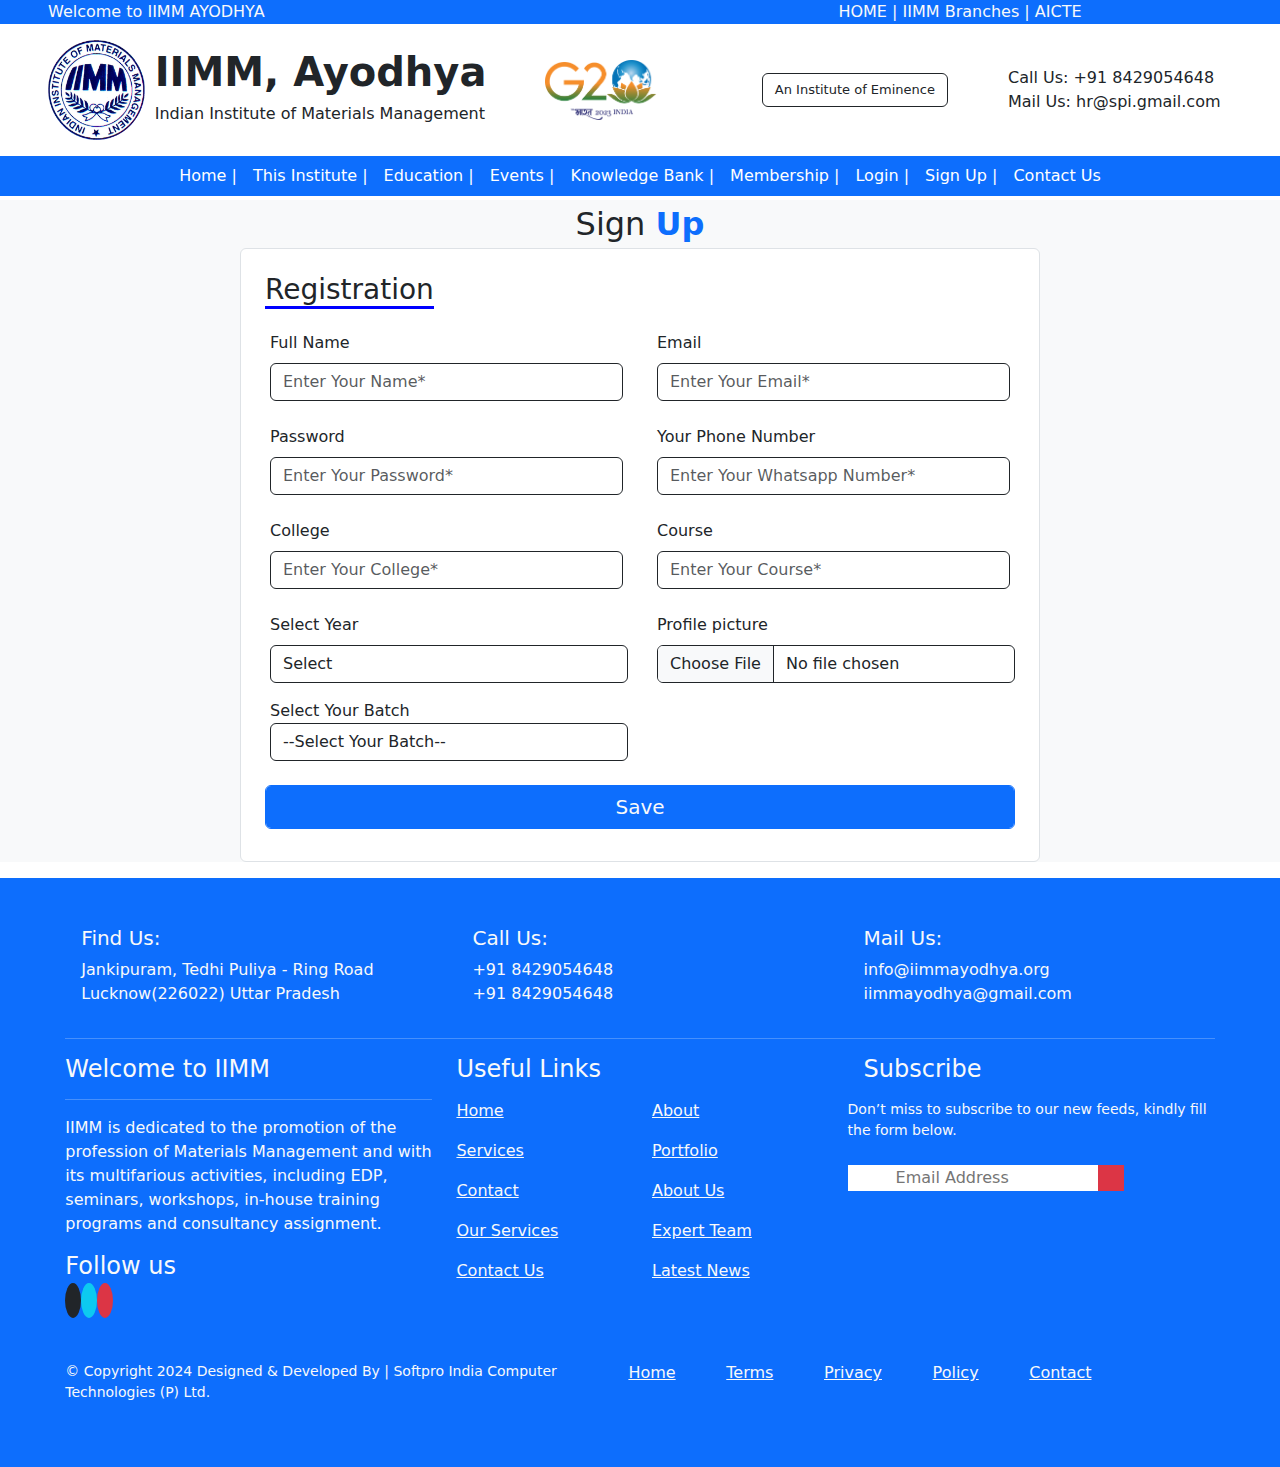
<file: signup.html>
<!DOCTYPE html>
<html lang="en">
  <head>
    <meta charset="UTF-8" />
    <meta name="viewport" content="width=device-width, initial-scale=1.0" />
    <title>IIMM, Ayodhya || Sign Up</title>
    <link
      rel="shortcut icon"
      href="images/Logo-IIMM-1.png"
      type="image/x-icon"
    />
    <link href="css/bootstrap.css" rel="stylesheet" />
    <script src="js/bootstrap.bundle.js"></script>
    <!-- <link rel="stylesheet" type="text/css" href="css/style.css" /> -->
    
    <link
      rel="stylesheet"
      href="https://cdnjs.cloudflare.com/ajax/libs/font-awesome/6.6.0/css/all.min.css"
      integrity="sha512-Kc323vGBEqzTmouAECnVceyQqyqdsSiqLQISBL29aUW4U/M7pSPA/gEUZQqv1cwx4OnYxTxve5UMg5GT6L4JJg=="
      crossorigin="anonymous"
      referrerpolicy="no-referrer"
    />
  </head>
  <body>
    <div class="container-fluid">
      <!-- header start -->
      <div class="row bg-primary text-light">
        <div class="col-sm-6 ps-5">Welcome to IIMM AYODHYA</div>
        <div class="col-sm-6 text-center">HOME | IIMM Branches | AICTE</div>
      </div>
      <!-- header end -->

      <!-- About and Name part start -->
      <div class="row align-items-center">
        <div class="col-sm-1 my-3 ps-5">
          <img src="images/Logo-IIMM-1.png" alt="logo" srcset="" height="100" />
        </div>
        <div class="col-sm-4 text-start mx-auto py-2 ps-5">
          <h1 style="font-weight: 700">IIMM, Ayodhya</h1>
          <h6>Indian Institute of Materials Management</h6>
        </div>
        <div class="col-sm-2 text-start">
          <img src="images/g20-logo.png" alt="G20" srcset="" height="60" />
        </div>
        <div class="col-sm-2 text-end">
          <button class="btn btn-outline-dark" style="font-size: small">
            <i class="fa-solid fa-award"></i> An Institute of Eminence
          </button>
        </div>
        <div class="col-sm-3 mx-auto ps-5">
          <span><i class="fa-solid fa-phone fa-bounce"></i> Call Us: +91 8429054648</span> <br />
          <span><i class="fa-solid fa-envelope fa-shake"></i> Mail Us: hr@spi.gmail.com</span>
        </div>
      </div>
      <!-- About and Name part End -->

      <!-- Navbar Start -->
      <div class="row">
        <div class="col-sm-12 p-0">
          <nav class="navbar p-0 navbar-expand-lg bg-body-tertiary">
            <div class="container-fluid bg-primary">
              <button
                class="navbar-toggler"
                type="button"
                data-bs-toggle="collapse"
                data-bs-target="#navbarNav"
                aria-controls="navbarNavAltMarkup"
                aria-expanded="false"
                aria-label="Toggle navigation"
              >
                <span class="navbar-toggler-icon"></span>
              </button>
              <div class="collapse navbar-collapse" id="navbarNav">
                <ul class="navbar-nav mx-auto">
                  <li class="nav-item">
                    <a
                      class="nav-link active text-white"
                      aria-current="page"
                      href="index.html"
                      >Home |</a
                    >
                  </li>
                  <li class="nav-ite">
                    <a class="nav-link active text-white" href="about.html"
                      >This Institute |</a
                    >
                  </li>
                  <li class="nav-item">
                    <a class="nav-link text-white" href="#">Education |</a>
                  </li>
                  <li class="nav-item">
                    <a class="nav-link text-white" href="#">Events |</a>
                  </li>
                  <li class="nav-item">
                    <a class="nav-link text-white" href="#">Knowledge Bank |</a>
                  </li>
                  <li class="nav-item">
                    <a class="nav-link text-white" href="#">Membership |</a>
                  </li>
                  <li class="nav-item">
                    <a class="nav-link text-white" href="login.html">Login |</a>
                  </li>
                  <li class="nav-item">
                    <a class="nav-link text-white" href="signup.html">Sign Up |</a>
                  </li>
                  <li class="nav-item">
                    <a class="nav-link text-white" href="contact.html">Contact Us </a>
                  </li>
                </ul>
              </div>
            </div>
          </nav>
        </div>
      </div>
      <!-- Navbar End -->

      <!-- Sign Up Section Start -->
      <style>
        .form-group{
        margin-left:5px;
        margin-right:5px;
        }
    </style>
    
    
    
    <div class="row bg-light mt-1">
        <div class="col-sm-12"><div class="text-center fs-2">Sign <b class="text-primary">Up</b></div>
        </div>
    </div>
    
    <div class="row bg-light mb-3 my-auto">
        <div class="col-sm-10 mx-auto ">
            <div class="row">
                <div class="col-sm-12 mx-auto bg-light" style="display: flex;
                justify-content: center;
                align-items: center;">
                    <div class="card border border-1 p-2" style="width: 50rem;" >
                        <div class="card-body border-0">
                            <h3 class="card-title"><span style="border-bottom: 3px solid blue;" >Registration</span></h3>
                    <form method="post" enctype="multipart/form-data">
                       
                            <div class="row my-4 ">
                                <div class="col-sm form-group">
                                    <label for="a0" class="form-label" >Full Name</label>
                                    <input type="text" name="name" required id="a0" class="form-control border border-dark" title="Enter Your Name(Only valid name acceptable.)" placeholder="Enter Your Name*"/>
                                </div>
                                <div class="col-sm form-group">
                                    <label for="a2" class="form-label" >Email</label>
                                    <input type="Email" name="email" required id="a2" placeholder="Enter Your Email*" class="form-control border border-dark"/>
                                </div>
                            </div>
                            <div class="row my-4">
                                <div class="col-sm form-group">
                                    <label for="a3" class="form-label" >Password</label>
                                    <input type="password" name="passwd" required id="a3" class="form-control border border-dark" placeholder="Enter Your Password*"/>
                                </div>
                                <div class="col-sm form-group">
                                    <label for="a4" class="form-label" >Your Phone Number</label>
                                    <input type="number" name="mobile" required id="a4"  placeholder="Enter Your Whatsapp Number*" class="form-control border border-dark"/>
                                </div>
                            </div>
    
                            <div class="row my-4">
                                <div class="col-sm form-group">
                                    <label for="a5" class="form-label" >College</label>
                                    <input type="text" name="college" required id="a5" class="form-control border border-dark" placeholder="Enter Your College*"/>
                                </div>
                                <div class="col-sm form-group">
                                    <label for="a6" class="form-label" >Course</label>
                                    <input type="text" name="course" required id="a6"  placeholder="Enter Your Course*" class="form-control border border-dark"/>
                                </div>
                            </div>
    
                            <div class="row my-4">
                                <div class="col-sm form-group">
                                    <label for="a7" class="form-label">Select Year</label>
                                    <select name="pyear" class="form-control mb-3 border border-dark" required id="a7">
                                        <option>Select</option>
                                        <option>1st</option>
                                        <option>2nd</option>
                                        <option>3rd</option>
                                        <option>4th</option>
                                    </select>
                                    Select Your Batch
                                    <select name="batchid" class="form-control border border-dark" required id="a123">
                                       <option>--Select Your Batch--</option>
                                        
                                        <option value="#">Not Available</option>
                                        
                                    </select>
                                </div>
                                <div class=" col-sm from-group mb-3">
                                    <label for="a8" class="form-label">Profile picture</label>
                                    <input type="file" name="fu" id="a8" class="form-control border border-dark" required >
                                </div>
                            </div>
    
                            <div class=" my-2">
                                <input type="submit" value="Save" class="btn btn-primary fs-5 text-light form-control" >
                            </div>
    
                        </form>
    
                        </div>
                    </div>
                </div>
            </div>
        </div>
    </div>
    
      <!-- Sign Up Section End -->

      <!-- Footer Start -->
      <div class="row bg-primary text-light py-5">
        <div class="col-sm-11 mx-auto">
          <div class="row">
            <div class="col-sm-4 d-flex">
              <i class="fa-solid fa-location-dot fs-1 px-2"></i>
              <div>
                <h5>Find Us:</h5>
                <p>
                  Jankipuram, Tedhi Puliya - Ring Road Lucknow(226022) Uttar
                  Pradesh
                </p>
              </div>
            </div>

            <div class="col-sm-4 d-flex">
              <i class="fa fa-phone fs-1 px-2"></i>
              <div>
                <h5>Call Us:</h5>
                <p class="my-0">+91 8429054648</p>
                <p class="my-0">+91 8429054648</p>
              </div>
            </div>

            <div class="col-sm-4 d-flex">
              <i class="fa fa-envelope-open fs-1 px-2"></i>
              <div>
                <h5>Mail Us:</h5>
                <p class="my-0">info@iimmayodhya.org</p>
                <p class="my-0">iimmayodhya@gmail.com</p>
              </div>
            </div>
          </div>
          <hr class="hr" />

          <div class="row">
            <div class="col-sm-4">
              <h4>Welcome to IIMM</h4>
              <hr />
              <p class="text-justify">
                IIMM is dedicated to the promotion of the profession of
                Materials Management and with its multifarious activities,
                including EDP, seminars, workshops, in-house training programs
                and consultancy assignment.
              </p>

              <h4>Follow us</h4>
              <i class="fa-brands fa-facebook rounded-circle bg-dark p-2"></i>
              <i class="fa-brands fa-twitter rounded-circle bg-info p-2"></i>
              <i class="fa-brands fa-google rounded-circle bg-danger p-2"></i>
            </div>

            <div class="col-sm-4">
              <h4>Useful Links</h4>
              <div class="row">
                <div class="col-sm-6">
                  <ul class="list-unstyled">
                    <li class="py-2">
                      <a href="#" class="text-light">Home</a>
                    </li>
                    <li class="py-2">
                      <a href="#" class="text-light">Services</a>
                    </li>
                    <li class="py-2">
                      <a href="#" class="text-light">Contact</a>
                    </li>
                    <li class="py-2">
                      <a href="#" class="text-light">Our Services</a>
                    </li>
                    <li class="py-2">
                      <a href="#" class="text-light">Contact Us</a>
                    </li>
                  </ul>
                </div>
                <div class="col-sm-6">
                  <ul class="list-unstyled">
                    <li class="py-2">
                      <a href="#" class="text-light">About</a>
                    </li>
                    <li class="py-2">
                      <a href="#" class="text-light">Portfolio</a>
                    </li>
                    <li class="py-2">
                      <a href="#" class="text-light">About Us</a>
                    </li>
                    <li class="py-2">
                      <a href="#" class="text-light">Expert Team</a>
                    </li>
                    <li class="py-2">
                      <a href="#" class="text-light">Latest News</a>
                    </li>
                  </ul>
                </div>
              </div>
            </div>

            <div class="col-sm-4">
              <h4 class="ps-3">Subscribe</h4>
              <p class="small py-2">
                Don’t miss to subscribe to our new feeds, kindly fill the form
                below.
              </p>
              <div class="d-flex">
                <input
                  type="text"
                  class="rounded-0 border border-0 ps-5"
                  placeholder="Email Address"
                />
                <button class="btn btn-danger rounded-0">
                  <i class="fa-brands fa-telegram"></i>
                </button>
              </div>
            </div>
          </div>

          <div class="row pt-5">
            <div class="col-sm-11">
              <div class="row">
                <div class="col-sm-6">
                  <p class="small">
                    © Copyright 2024 Designed & Developed By | Softpro India
                    Computer Technologies (P) Ltd.
                  </p>
                </div>
                <div class="col-sm-6">
                  <ul class="d-flex list-unstyled justify-content-around">
                    <li><a href="#" class="text-light">Home</a></li>
                    <li><a href="#" class="text-light">Terms</a></li>
                    <li><a href="#" class="text-light">Privacy</a></li>
                    <li><a href="#" class="text-light">Policy</a></li>
                    <li><a href="#" class="text-light">Contact</a></li>
                  </ul>
                </div>
              </div>
            </div>
          </div>
        </div>
      </div>
      <!-- Footer End -->
      
    
    </div>
      <script src="js/script.js"></script>
  </body>
</html>
</file>
<file: css/style.css>
nav ul li a:hover{
    color:black !important;
}

body{
    font-family:'Poppins' ,sans-serif !important;
}

.hr{
    border: 0;
    /* font-size: 10px; */
    height: 1px;
    background-color: black;
    opacity: 1;
}

.text-justify{
    text-align: justify;
}

input::placeholder{
    color: red !important;
}

.cardbg{
    background-color: #f7efe5;
    border: 0;
    padding: 0;
    text-align: justify;
}

.about-text{
    text-align: justify;
}

.mycard{
    transition: 0.5s ease;
}

.mycard:hover{
    margin-top: -25px;
}

.zoom-in div{
    overflow: hidden;
}

.zoom-in div img{
    transition: 0.5s ease;
}

.zoom-in:hover div img{
    transform: scale(1.1);
}
</file>
